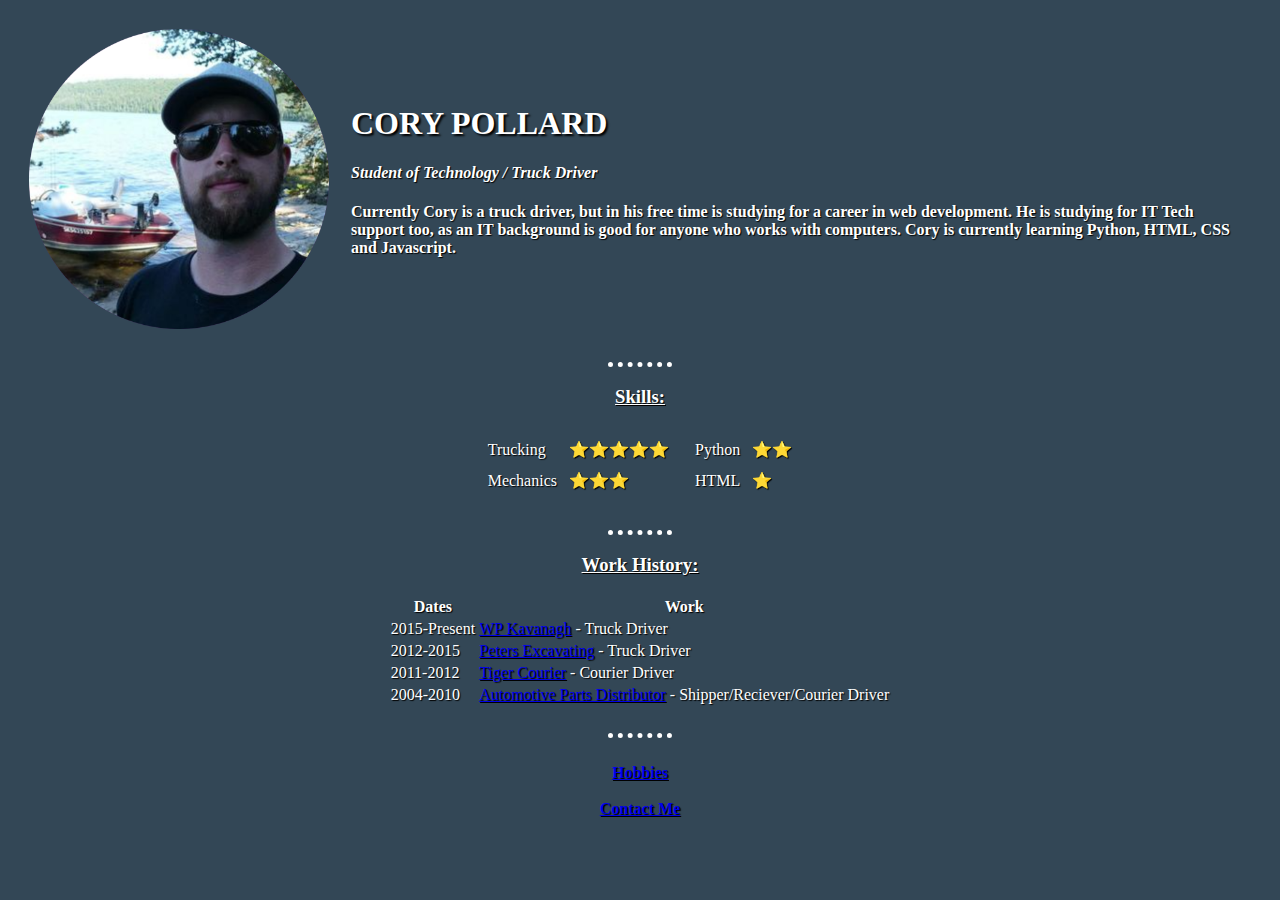
<file: index.html>
<!DOCTYPE html>
<html lang="en" dir="ltr">


<head>
  <meta charset="utf-8">
  <title>Cory's Personal Site</title>
  <link rel="stylesheet" href="css\styles.css">
</head>

<body>

  <table cellspacing="20">

    <tr>
      <style>
        img {
          height: 300px
        }
      </style>
      <td>
        <img src="Images\ProfilePicture.png" alt="cory profile picture">
      </td>
      <td>
        <h1>CORY POLLARD</h1>
        <p>
          <strong><em>Student of Technology / Truck Driver</em></strong>
        </p>
        <p>

        <h4>Currently Cory is a truck driver, but in his free time is studying for a
          career in web development. He is studying for IT Tech support too, as an IT background is
          good for anyone who works with computers. Cory is currently learning Python, HTML, CSS and Javascript.
        </h4>
        </p>
      </td>

    </tr>
  </table>
  <hr>
  <center>
    <h3><strong><u>Skills:</u></strong></h3>
    <table>
      <tr>
        <td>
          <table cellspacing="10">
            <tr>
              <td>Trucking</td>
              <td>⭐⭐⭐⭐⭐</td>
            </tr>
            <tr>
              <td>Mechanics</td>
              <td>⭐⭐⭐</td>
            </tr>
          </table>
        </td>
        <td>
          <table cellspacing="10">
            <tr>
              <td>Python</td>
              <td>⭐⭐</td>
            </tr>
            <tr>
              <td>HTML</td>
              <td>⭐</td>
            </tr>
          </table>
        </td>
      </tr>


    </table>
    <br>
    <hr>
    <p>
    <h3><strong><u>Work History:</u></strong></h3>

    <table>
      <thead>

        <tr>
          <th>Dates</th>
          <th>Work</th>
        </tr>
      </thead>
      <tb>
        <tr>
          <td>2015-Present</td>
          <td><a href="https://www.facebook.com/wpkavanaghtrucking">WP Kavanagh<a /> - Truck Driver
          </td>

        <tr>
          <td>2012-2015</td>
          <td>
            <a href="https://petersexcavating.com/">Peters Excavating</a> - Truck Driver
          </td>

        </tr>
        <tr>
          <td>2011-2012</td>
          <td><a href="https://www.siemenstransport.com/">Tiger Courier</a> - Courier Driver</td>

        </tr>
        <tr>
          <td>2004-2010</td>
          <td><a href="https://apdweblink.com/">Automotive Parts Distributor</a> - Shipper/Reciever/Courier Driver</td>

        </tr>
      </tb>
    </table>
    <br>
    <hr>
    <br>
    <strong><a href="hobbies.html">Hobbies</a></strong>
    <br>
    <br>
    <strong><a href="contact.html">Contact Me</a></strong>
    <br>
    <br>
    <br>
    <br>
</body>
</center>

</html>
<!-- ☈	☧
</file>
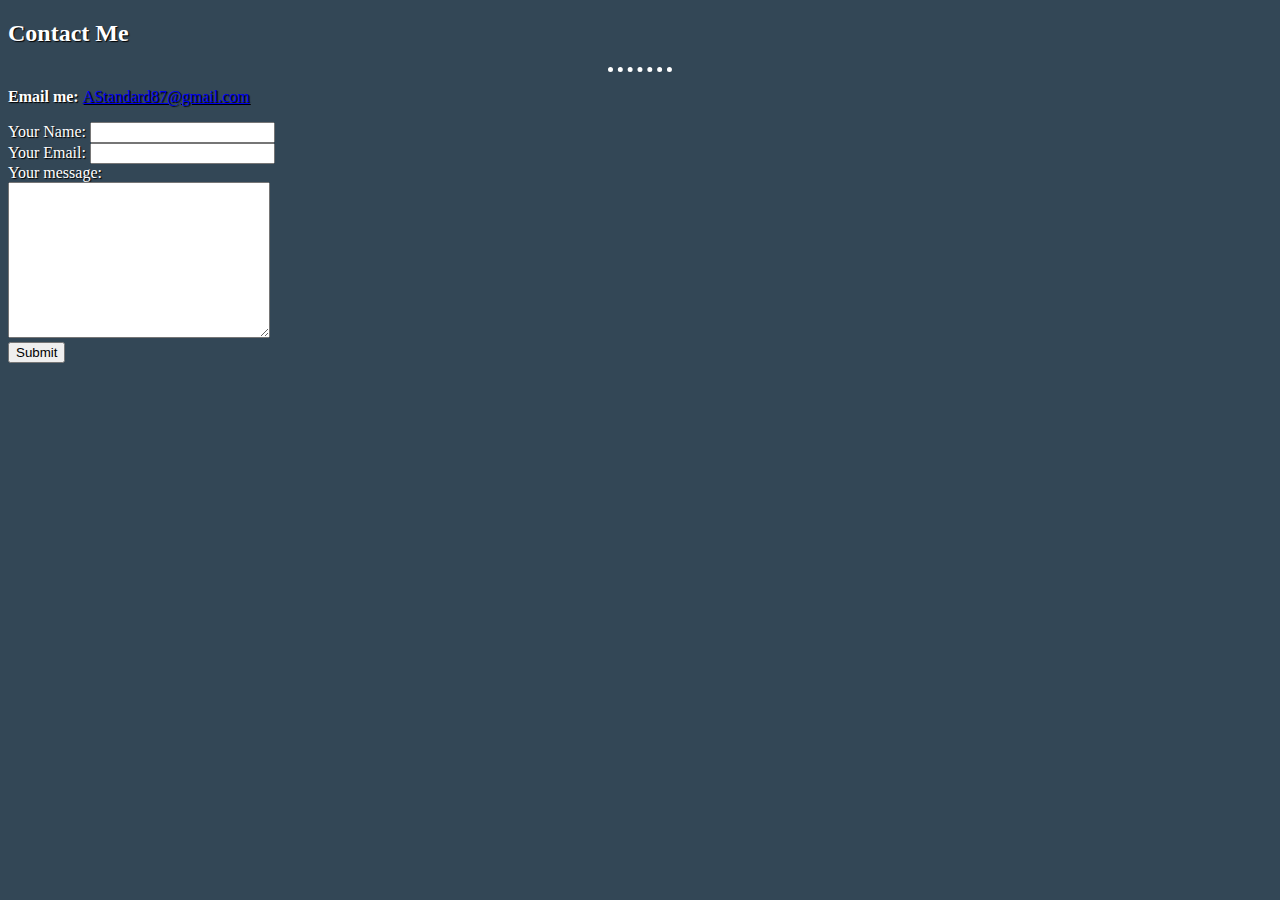
<file: contact.html>
<!DOCTYPE html>
<html lang="en" dir="ltr">

<head>
  <meta charset="utf-8">
  <title>Contact me</title>
  <link rel="stylesheet" href="css\styles.css">
</head>

<body>

  <h2><strong><b>Contact Me</b></strong></h2>
  <hr>
  <p>
  <b>Email me: </b><a href="mailto:astandard87@gmail.com">AStandard87@gmail.com</a>
    </p>

    <form action="mailto:astandard87@gmail.com"method="post" enctype="text/plain">
      <label>Your Name:</label>
      <input type="text" name="yourName"><br />
      <label>Your Email: </label>
      <input type="email"name="yourEmail"value=""><br />
      <label>Your message: </label><br />
      <textarea name="name" rows="10" cols="30"></textarea><br>
      <input type="submit" name="">
    </form>
</body>

</html>
</file>
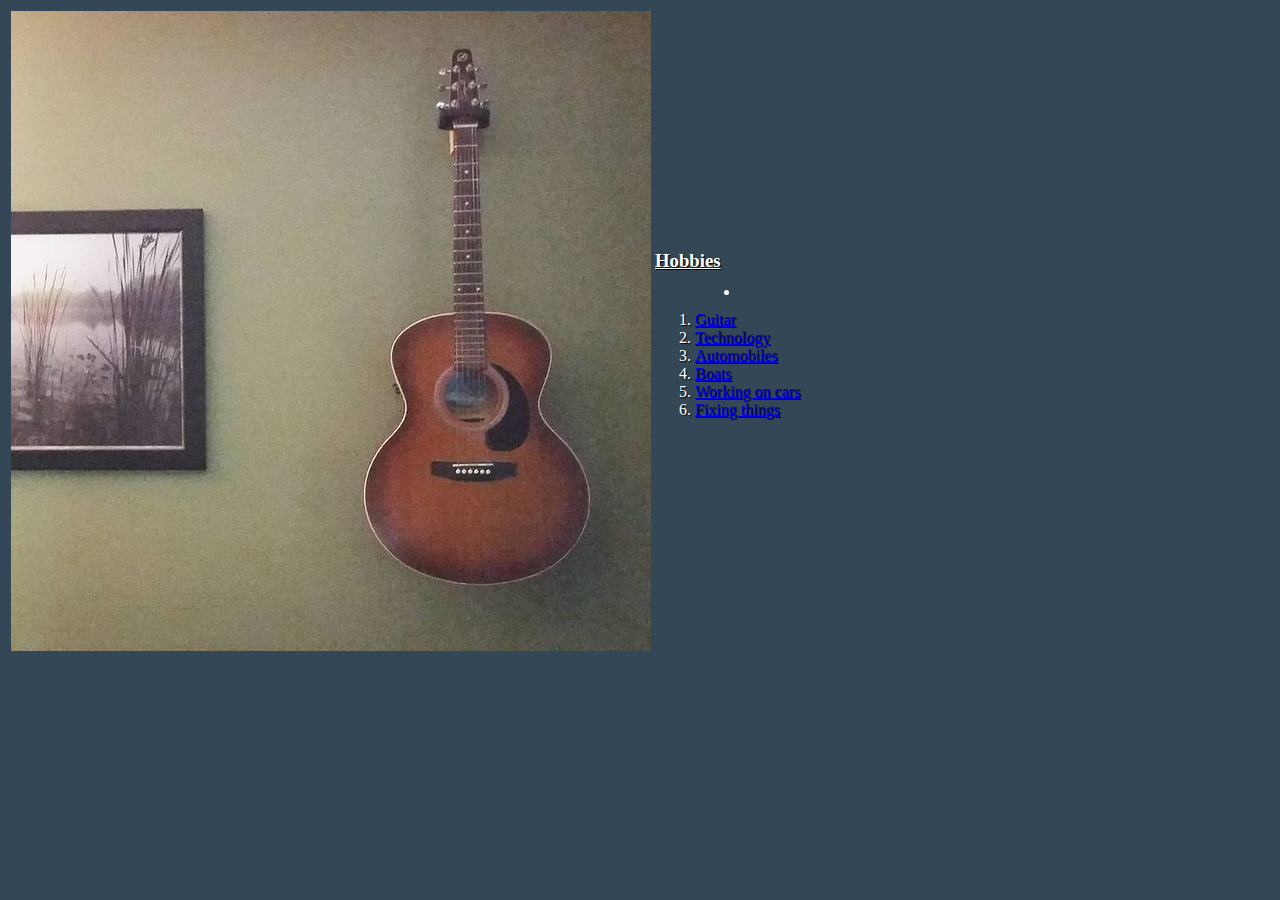
<file: hobbies.html>
<!DOCTYPE html>
<html lang="en" dir="ltr">

<head>
  <meta charset="utf-8">
  <title>Hobbies</title>
  <link rel="stylesheet" href="css\styles.css">
</head>
<table>
  <tr>
    <td>
      <img src="Images\guitar wall.jpg" alt="guitar hanging on a wall">
    </td>
    <td>

      <body>
        <h3><strong><u>Hobbies</u></strong></h3>
        <hr>
        <ol>
          <li>
            <a href="https://www.youtube.com/watch?v=T_Lkg7GsKQQ">Guitar</a>
          </li>
          <li>
            <a href="https://www.youtube.com/c/TomScottGo">Technology</a>
          </li>
          <li><a href="https://www.youtube.com/watch?v=si9pyKsJP8g">Automobiles</a></li>
          <li><a href="https://www.instagram.com/p/CF8hq6UnpW6QA-PN3EqlLPBX6qAu_psqSzyhlI0/">Boats</a></li>
          <li><a href="https://www.youtube.com/c/SouthMainAutoRepairAvoca">Working on cars</a></li>
          <li><a href="https://www.youtube.com/c/mustie1">Fixing things</a></li>
        </ol>
    </td>
  </tr>
</table>
</body>

</html>
</file>
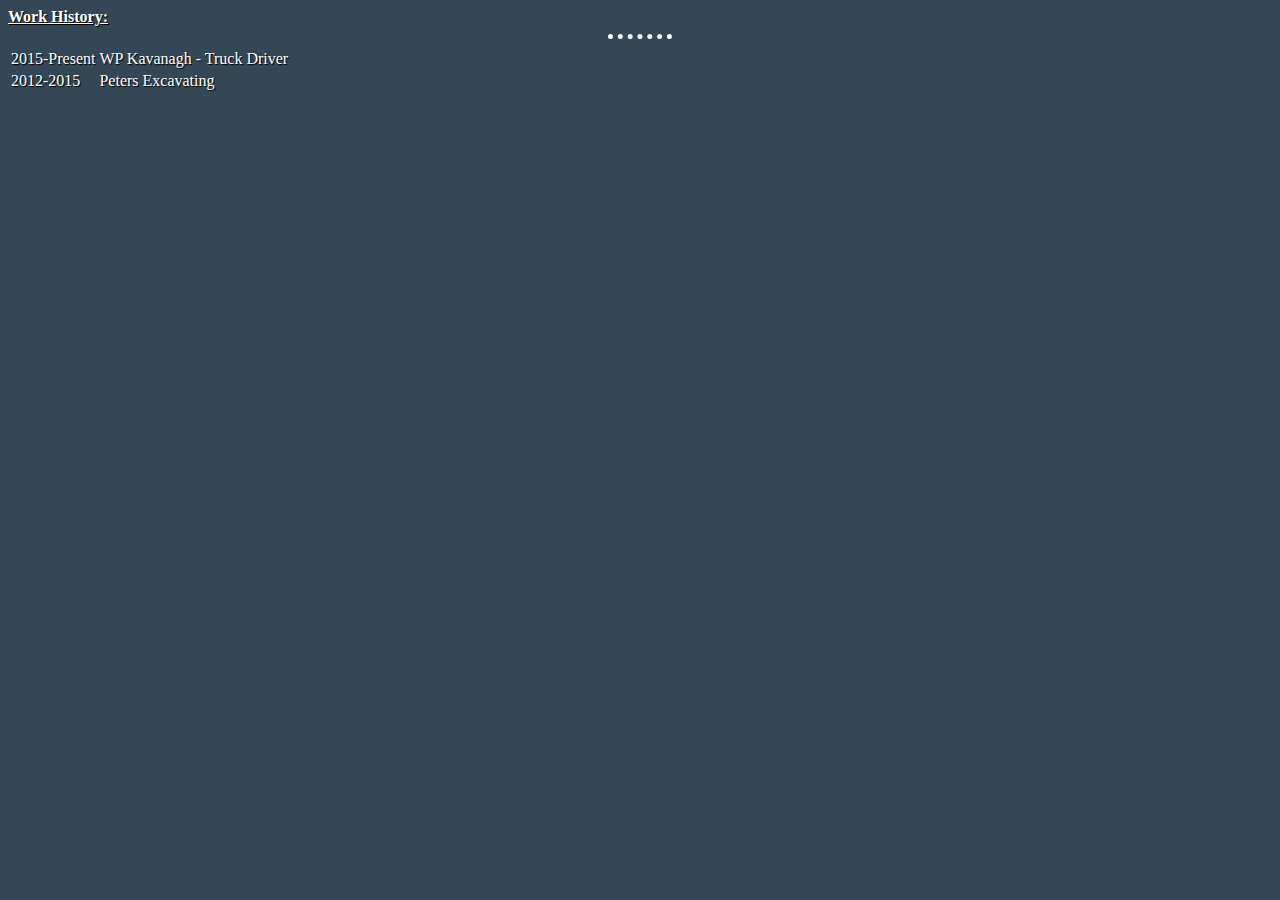
<file: work_history.html>
<!DOCTYPE html>
<html lang="en" dir="ltr">
  <head>
    <meta charset="utf-8">
    <title>Work History</title>
    <link rel="stylesheet" href="css\styles.css">
  </head>
  <body>
    <strong><b><u>Work History:</u></h2></b></strong>
    <hr>
    <table>
      <tr>
        <td>2015-Present</td>
        <td>WP Kavanagh - Truck Driver</td>
      </tr>
      <tr>
        <td>2012-2015</td>
        <td>Peters Excavating</td>
      </tr>
    </table>

  </body>
</html>
</file>
